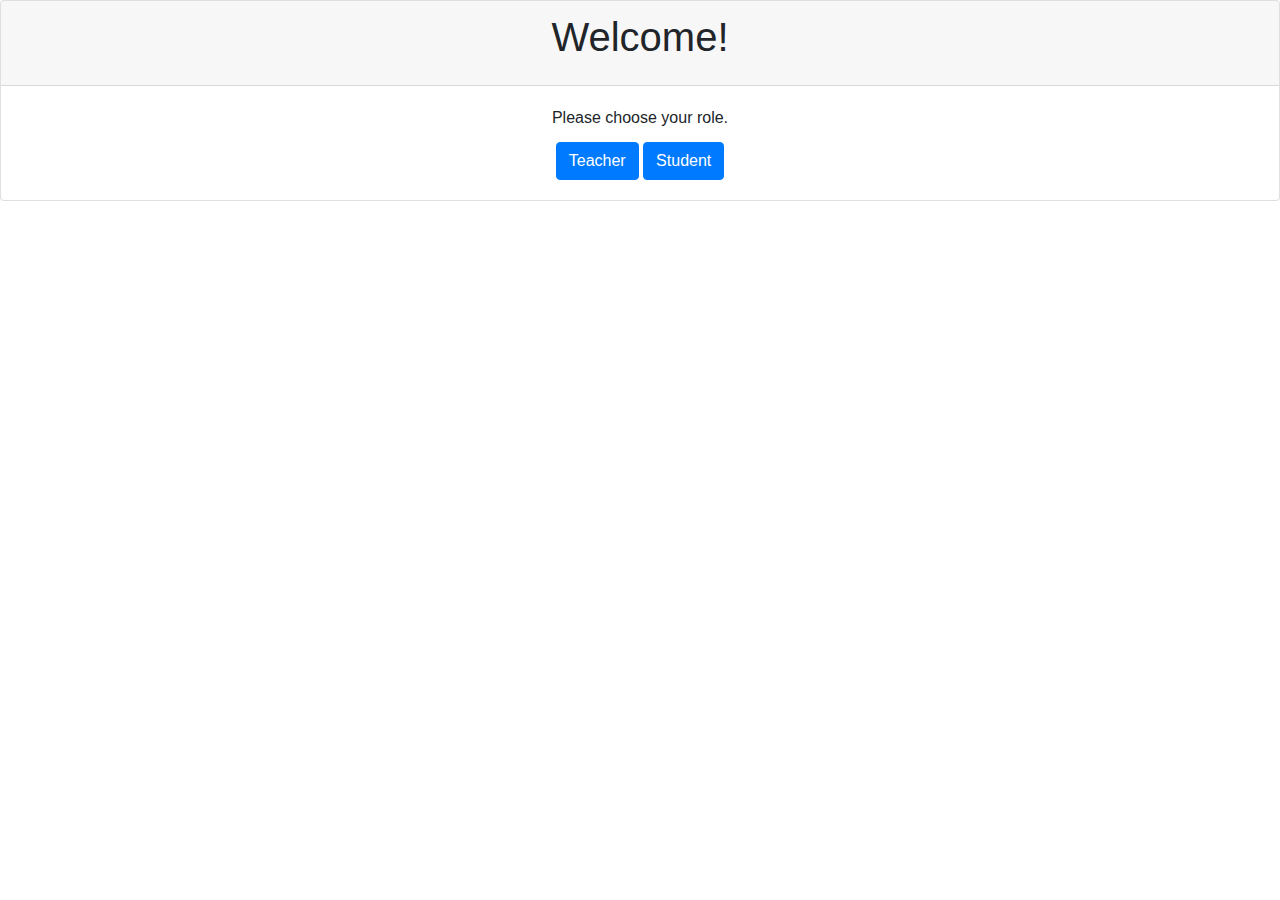
<file: index.html>
<!DOCTYPE html>
<html lang="en">
<head>
        <!-- Required meta tags -->
        <meta charset="utf-8">
        <meta name="viewport" content="width=device-width, initial-scale=1, shrink-to-fit=no">

        <!-- Bootstrap CSS -->
        <link rel="stylesheet" href="https://maxcdn.bootstrapcdn.com/bootstrap/4.0.0/css/bootstrap.min.css" integrity="sha384-Gn5384xqQ1aoWXA+058RXPxPg6fy4IWvTNh0E263XmFcJlSAwiGgFAW/dAiS6JXm" crossorigin="anonymous">
        <title>HOME- EQUIDOR</title>
    </head>
<body>

    <div class="card text-center">
        <div class="card-header">
            <h1 class="card-title">Welcome!</h1>
        </div>
        <div class="card-body">
            <p class="card-title">Please choose your role.</p>
            <a href="teachers.html" class="btn btn-primary">Teacher</a>
            <a href="students.html" class="btn btn-primary">Student</a>
        </div>

    </div>


</body>
</html>
</file>
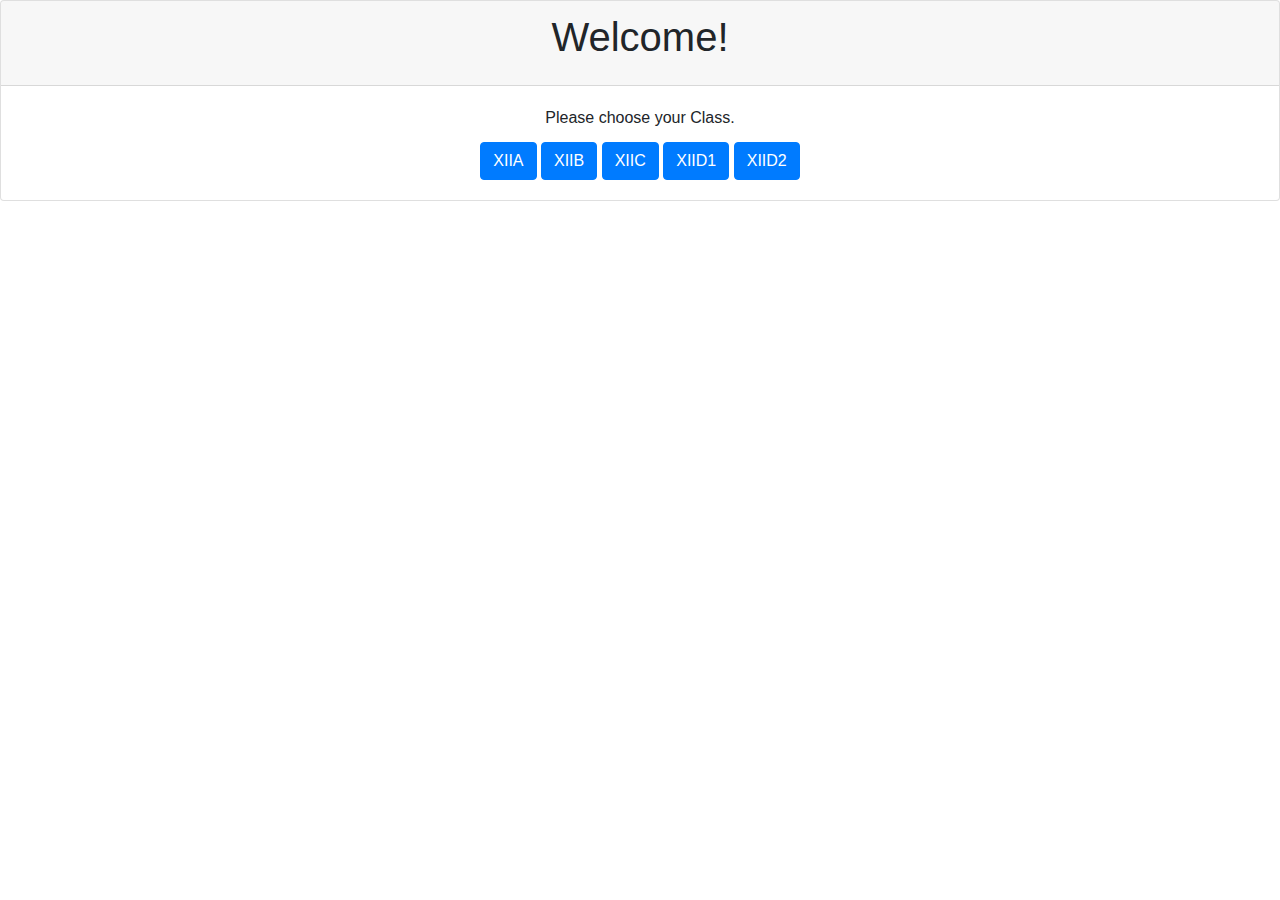
<file: students.html>
<!DOCTYPE html>
<html lang="en">
<head>
    <!-- Required meta tags -->
    <meta charset="utf-8">
    <meta name="viewport" content="width=device-width, initial-scale=1, shrink-to-fit=no">

    <!-- Bootstrap CSS -->
    <link rel="stylesheet" href="https://maxcdn.bootstrapcdn.com/bootstrap/4.0.0/css/bootstrap.min.css" integrity="sha384-Gn5384xqQ1aoWXA+058RXPxPg6fy4IWvTNh0E263XmFcJlSAwiGgFAW/dAiS6JXm" crossorigin="anonymous">
    <title>Student- EQUIDOR</title>
</head>
<body>

    <div class="card text-center">
        <div class="card-header">
            <h1 class="card-title">Welcome!</h1>
        </div>
        <div class="card-body">
            <p class="card-title">Please choose your Class.</p>
            <a href="classes/XIIA.php" class="btn btn-primary">XIIA</a>
            <a href="classes/XIIB.php" class="btn btn-primary">XIIB</a>
            <a href="classes/XIIC.php" class="btn btn-primary">XIIC</a>
            <a href="classes/XIID1.php" class="btn btn-primary">XIID1</a>
            <a href="classes/XIID2.php" class="btn btn-primary">XIID2</a>
        </div>

    </div>


</body>
</html>
</file>
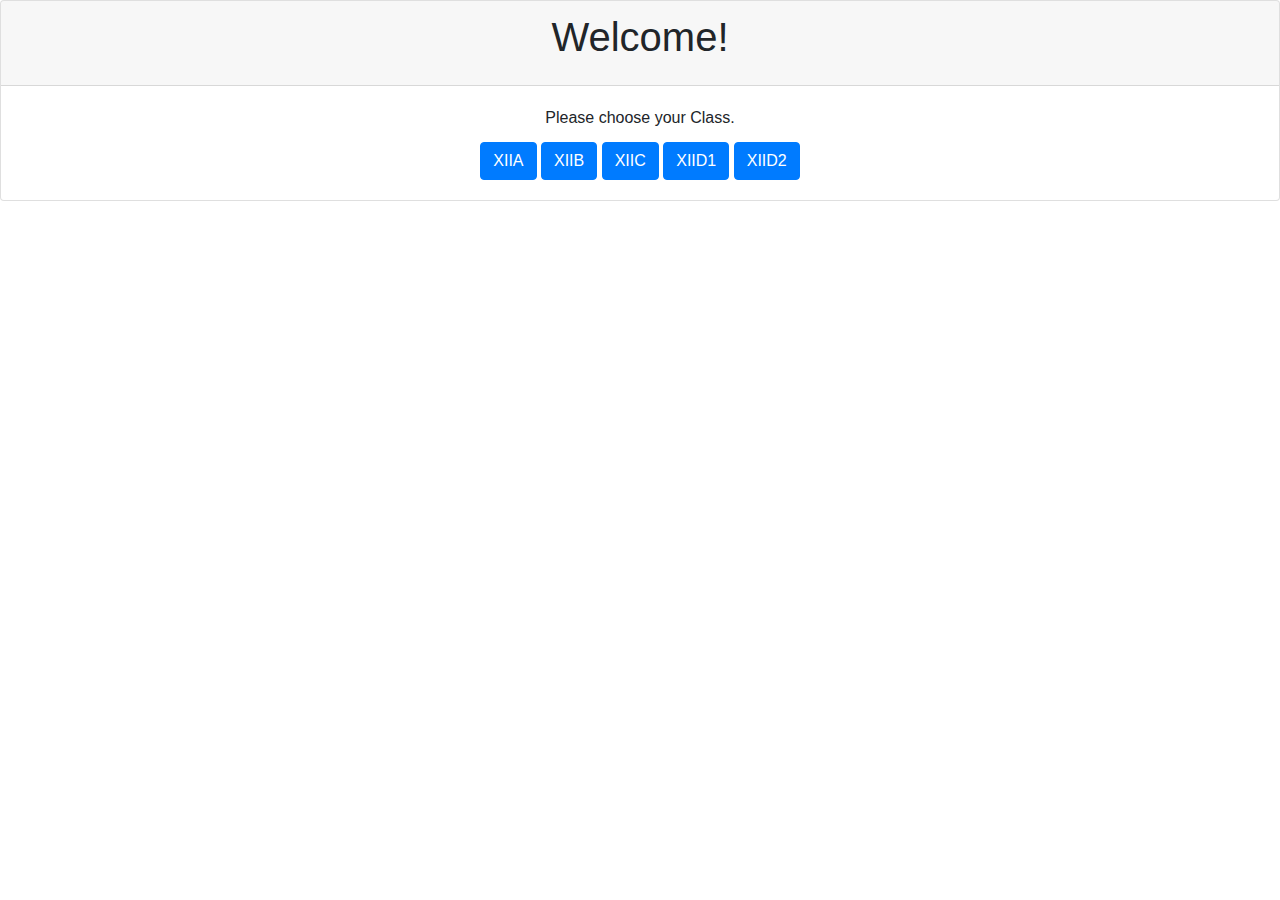
<file: teachers.html>
<!DOCTYPE html>
<html lang="en">
<head>
    <!-- Required meta tags -->
    <meta charset="utf-8">
    <meta name="viewport" content="width=device-width, initial-scale=1, shrink-to-fit=no">

    <!-- Bootstrap CSS -->
    <link rel="stylesheet" href="https://maxcdn.bootstrapcdn.com/bootstrap/4.0.0/css/bootstrap.min.css" integrity="sha384-Gn5384xqQ1aoWXA+058RXPxPg6fy4IWvTNh0E263XmFcJlSAwiGgFAW/dAiS6JXm" crossorigin="anonymous">
    <title>Student- EQUIDOR</title>
</head>
<body>

    <div class="card text-center">
        <div class="card-header">
            <h1 class="card-title">Welcome!</h1>
        </div>
        <div class="card-body">
            <p class="card-title">Please choose your Class.</p>
            <a href="teachers/XIIA.php" class="btn btn-primary">XIIA</a>
            <a href="teachers/XIIB.php" class="btn btn-primary">XIIB</a>
            <a href="teachers/XIIC.php" class="btn btn-primary">XIIC</a>
            <a href="teachers/XIID1.php" class="btn btn-primary">XIID1</a>
            <a href="teachers/XIID2.php" class="btn btn-primary">XIID2</a>
        </div>

    </div>


</body>
</html>
</file>
